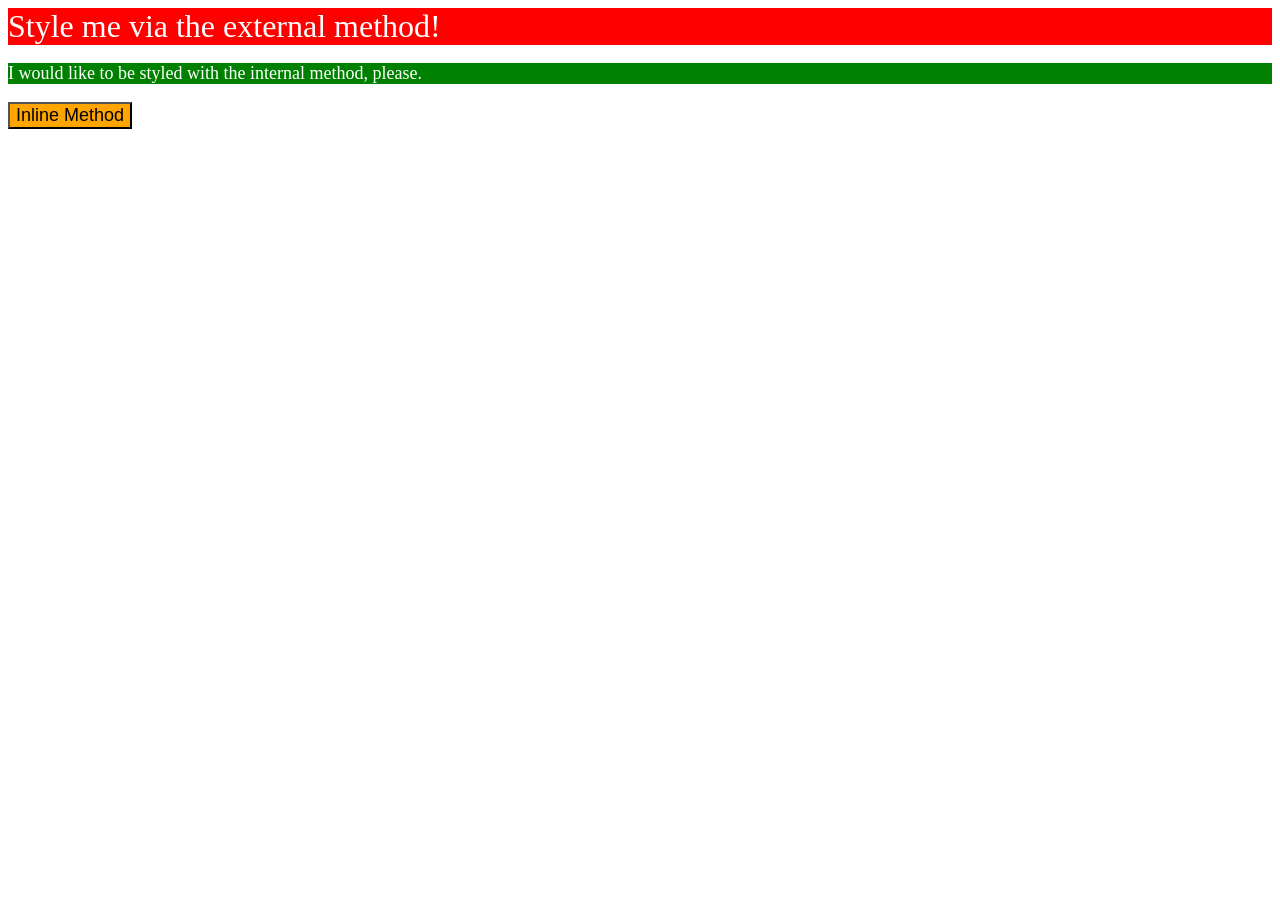
<file: foundations/intro-to-css/01-css-methods/index.html>
<!DOCTYPE html>
<html lang="en">
  <head>
    <meta charset="UTF-8">
    <meta http-equiv="X-UA-Compatible" content="IE=edge">
    <meta name="viewport" content="width=device-width, initial-scale=1.0">
    <link rel="stylesheet" href="styles.css">
    <title>Methods for Adding CSS</title>
    <style>
      p {
        background-color: green;
        font-size: 18px;
        color: white;
      }
    </style>
  </head>
  <body>
    <div>Style me via the external method!</div>
    <p>I would like to be styled with the internal method, please.</p>
    <button style="background-color:orange; font-size: 18px;">Inline Method</button>
  </body>
</html>
</file>
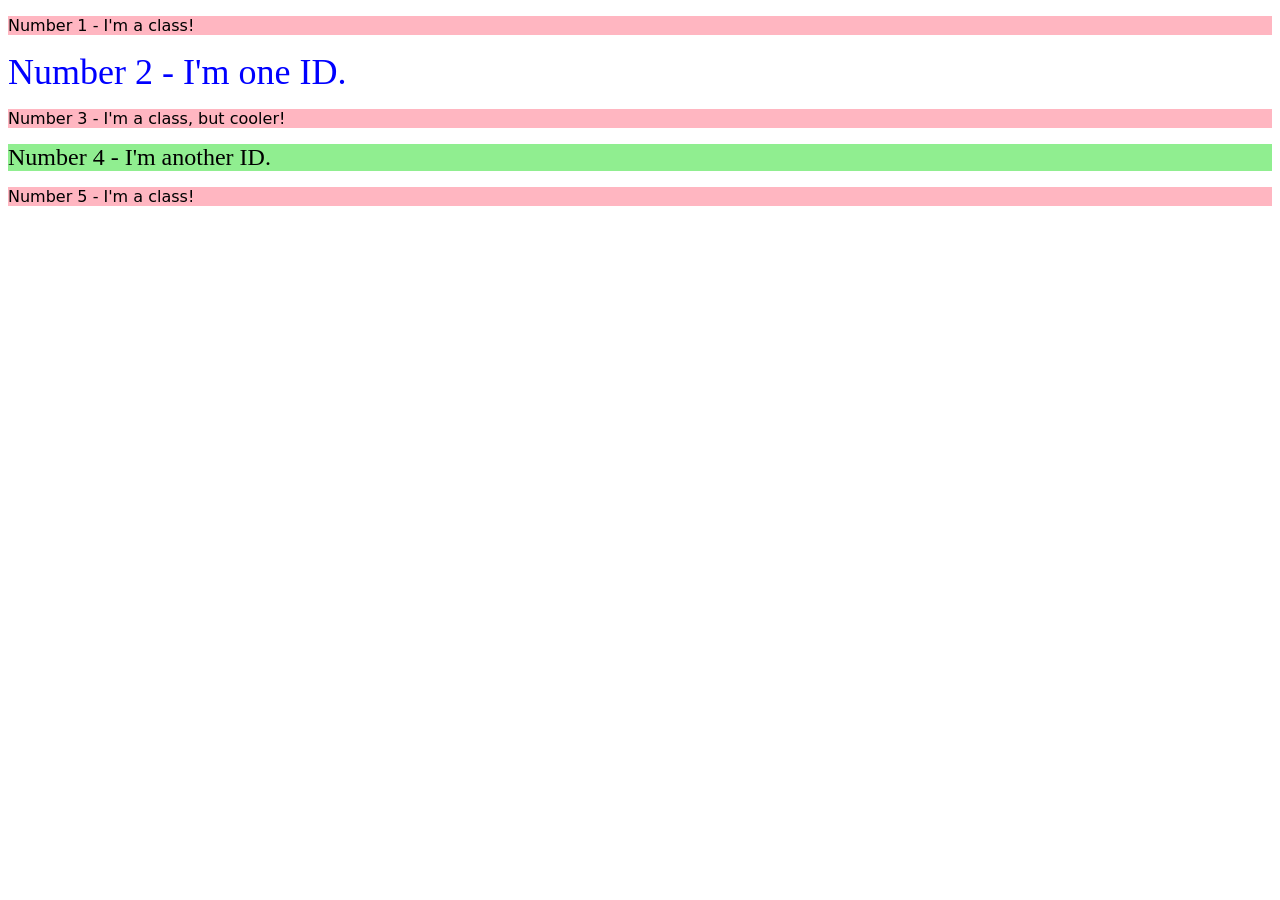
<file: foundations/intro-to-css/02-class-id-selectors/index.html>
<!DOCTYPE html>
<html lang="en">
  <head>
    <meta charset="UTF-8">
    <meta http-equiv="X-UA-Compatible" content="IE=edge">
    <meta name="viewport" content="width=device-width, initial-scale=1.0">
    <title>Class and ID Selectors</title>
    <link rel="stylesheet" href="style.css">
  </head>
  <body>
    <p class="odd">Number 1 - I'm a class!</p>
    <div id="two">Number 2 - I'm one ID.</div>
    <p class="odd" class="cooler">Number 3 - I'm a class, but cooler!</p>
    <div id="four">Number 4 - I'm another ID.</div>
    <p class="odd">Number 5 - I'm a class!</p>
  </body>
</html>
</file>
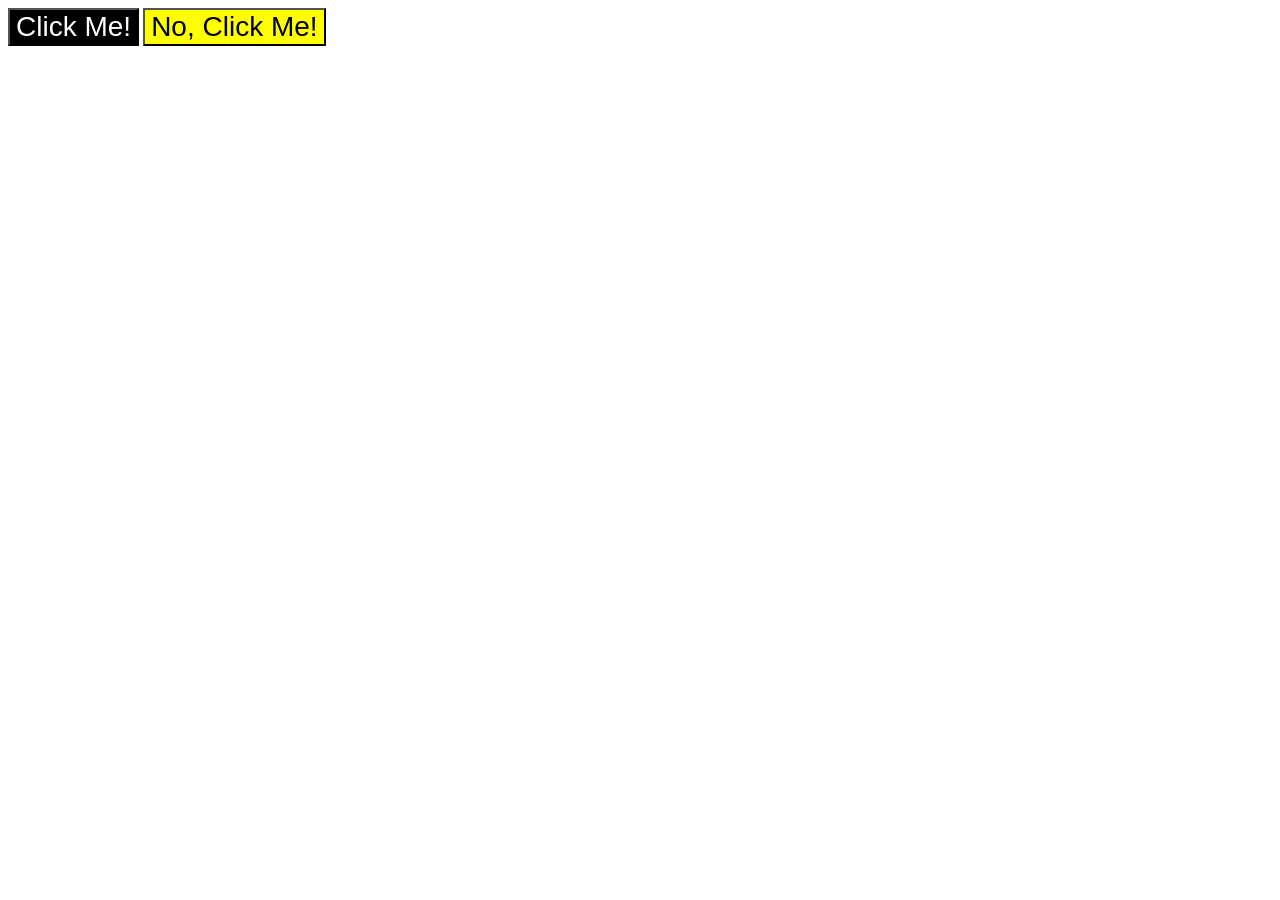
<file: foundations/intro-to-css/03-grouping-selectors/index.html>
<!DOCTYPE html>
<html lang="en">
  <head>
    <meta charset="UTF-8">
    <meta http-equiv="X-UA-Compatible" content="IE=edge">
    <meta name="viewport" content="width=device-width, initial-scale=1.0">
    <title>Grouping Selectors</title>
    <link rel="stylesheet" href="style.css">
  </head>
  <body>
    <button class="clik_me">Click Me!</button>
    <button class="noclik_me">No, Click Me!</button>
  </body>
</html>
</file>
<file: foundations/intro-to-css/01-css-methods/styles.css>
div {
    background-color: red;
    color: white;
    font-size: 32px;
}
</file>
<file: foundations/intro-to-css/02-class-id-selectors/style.css>
/* Add CSS Styling */
.odd {
  background-color: lightpink;
  font-family: Verdana, DejaVu sans, sans-serif;
}

#two {
  color: blue;
  font-size: 36px;
}

.special {
    font-size: 24px;
}

#four {
    background-color: lightgreen;
    font-size: 24px;
    font-style: bold;
}
</file>
<file: foundations/intro-to-css/03-grouping-selectors/style.css>
/* Add CSS Styling */
.clik_me, .noclik_me {
    font-size: 28px;
    font-family: Times new, Helvetica, sans-serif;
}

.clik_me {
    color: white;
    background-color: black;
}

.noclik_me {
    background-color: yellow;
}
</file>
